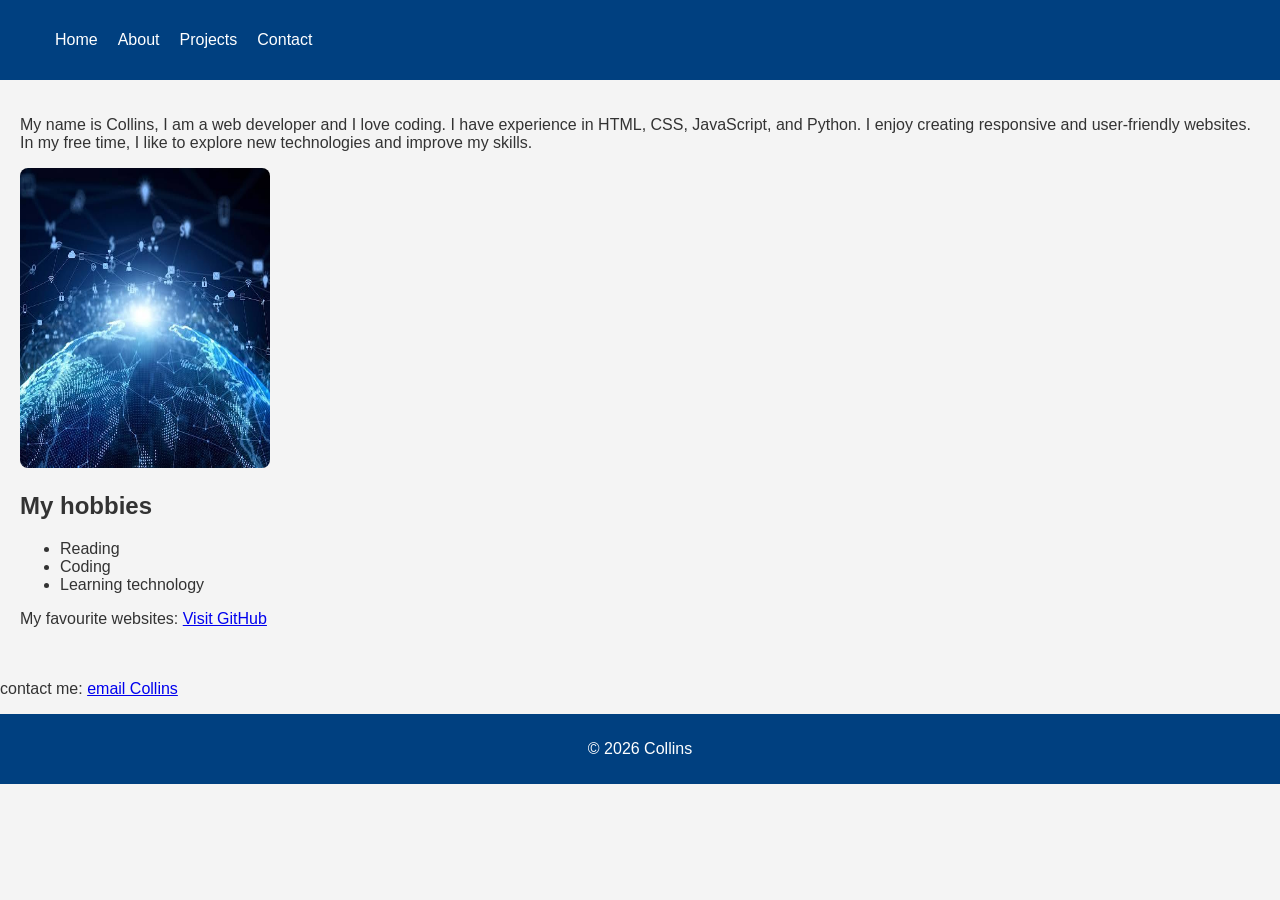
<file: index.html>
<!DOCTYPE html>
<html lang="en">
<head>
    <meta charset="UTF-8">
    <meta http-equiv="X-UA-Compatible" content="IE=edge">
    <meta name="viewport" content="width=device-width, initial-scale=1.0">
    <title>About me</title>
 </head>
 <body>
<header>
    <nav>
    <ul>
        <li><a href="index.html">Home</a></li>
        <li><a href="about.html">About</a></li>
        <li><a href="projects.html">Projects</a></li>
        <li><a href="contact.html">Contact</a></li>
    </ul>
</nav>
<link rel="stylesheet" href="style.css">
</header>
    <main>
    <p>My name is Collins, I am a web developer and I love coding. I have experience in HTML, CSS, JavaScript, and Python. I enjoy creating responsive and user-friendly websites. In my free time, I like to explore new technologies and improve my skills.</p>
<img src="images.jpeg" width="300" height="300" alt="Tech image">
<h2> My hobbies</h2>
<ul>
    <li>Reading</li>
    <li>Coding</li>
    <li>Learning technology</li>
</ul>
<p> My favourite websites:
    <a href="https://github.com">Visit GitHub</a>
</p>
</main>
<p>contact me: <a href="mailto:murangicollins444@gmail.com">email Collins</a></p>
<footer>
        <p>&copy; 2026 Collins</p>
    </footer>
</body>
</html>
</file>
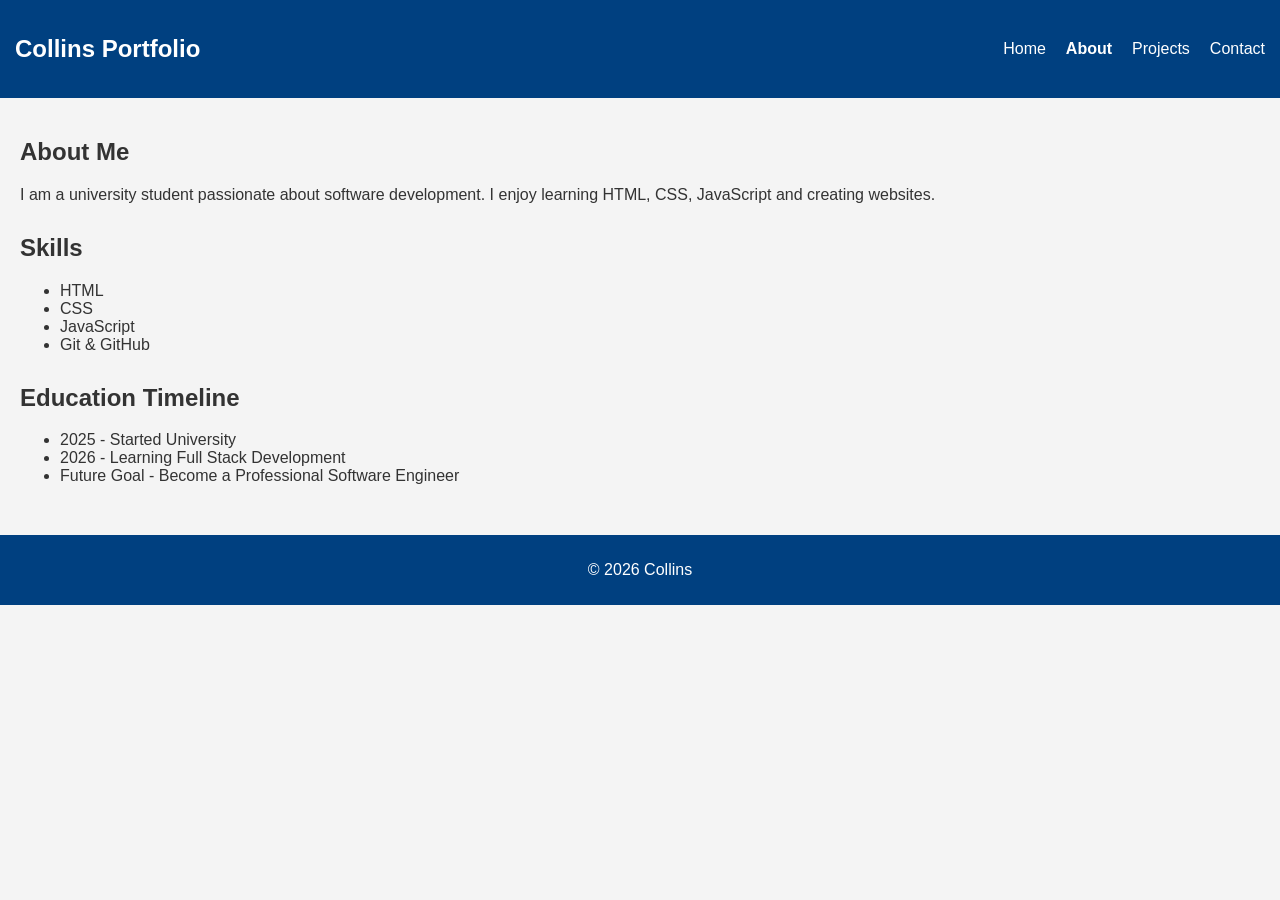
<file: about.html>
<!DOCTYPE html>
<html lang="en">
<head>

<meta charset="UTF-8">

<meta name="viewport" content="width=device-width, initial-scale=1.0">

<title>About Me</title>

<link rel="stylesheet" href="style.css">

</head>

<body>

<header>

<nav>

<h2>Collins Portfolio</h2>

<ul>

<li><a href="index.html">Home</a></li>

<li><strong><a href="about.html">About</a></strong></li>

<li><a href="projects.html">Projects</a></li>

<li><a href="contact.html">Contact</a></li>

</ul>

</nav>

</header>

<main>

<section>

<h1>About Me</h1>

<p>
I am a university student passionate about software development.
I enjoy learning HTML, CSS, JavaScript and creating websites.
</p>

</section>

<section>

<h2>Skills</h2>

<ul>

<li>HTML</li>

<li>CSS</li>

<li>JavaScript</li>

<li>Git & GitHub</li>

</ul>

</section>

<section>

<h2>Education Timeline</h2>

<ul>

<li>2025 - Started University</li>

<li>2026 - Learning Full Stack Development</li>

<li>Future Goal - Become a Professional Software Engineer</li>

</ul>

</section>

</main>

<footer>

<p>© 2026 Collins</p>

</footer>

</body>

</html>
</file>
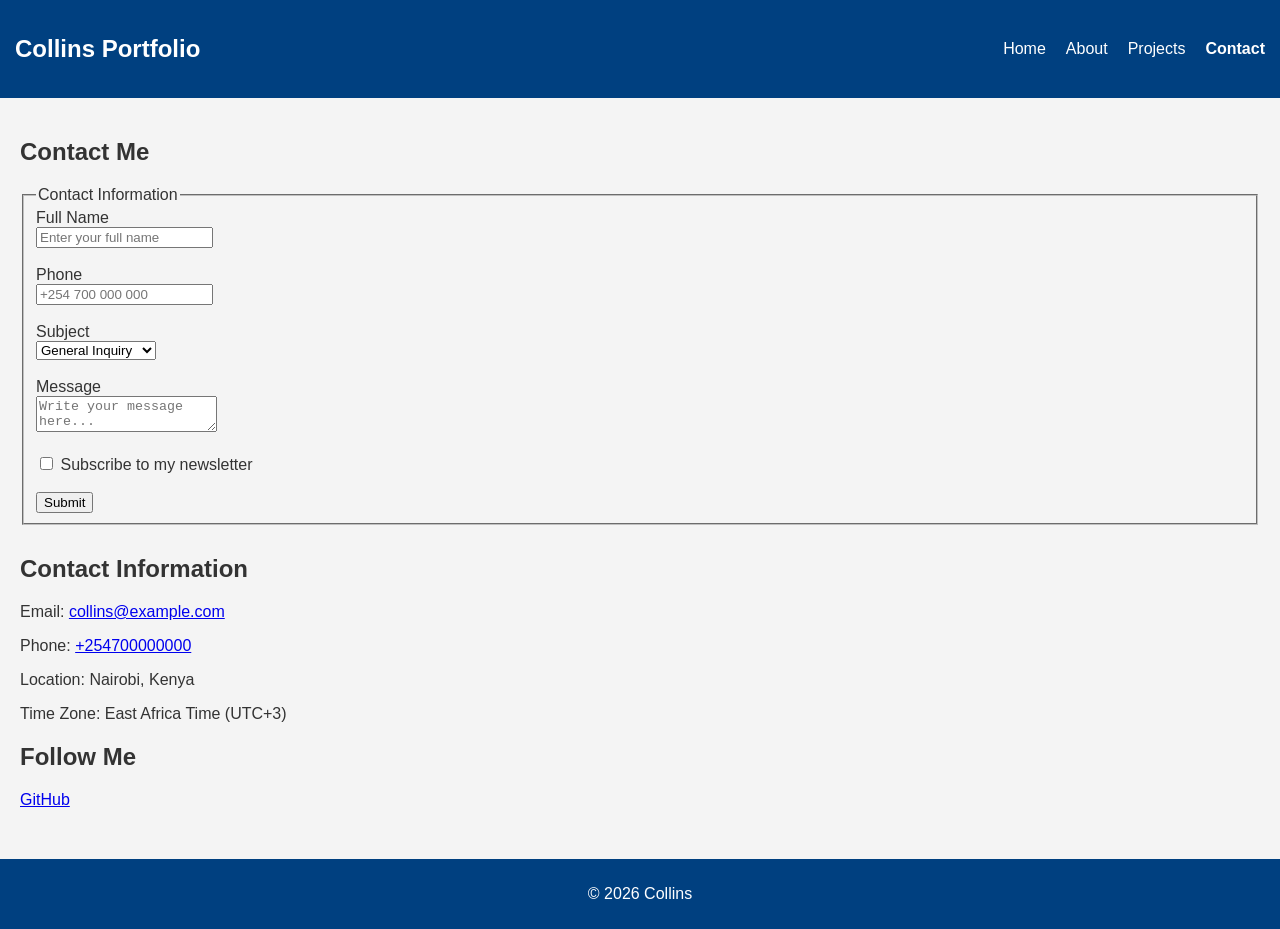
<file: contact.html>
<!DOCTYPE html>
<html lang="en">
<head>
    <meta charset="UTF-8">
    <meta name="viewport" content="width=device-width, initial-scale=1.0">
    <title>Contact Me</title>

    <link rel="stylesheet" href="style.css">
</head>

<body>

<header>
    <nav>
        <h2>Collins Portfolio</h2>

        <ul>
            <li><a href="index.html">Home</a></li>
            <li><a href="about.html">About</a></li>
            <li><a href="projects.html">Projects</a></li>
            <li><strong><a href="contact.html">Contact</a></strong></li>
        </ul>
    </nav>
</header>

<main>

<section>
    <h1>Contact Me</h1>

    <form>
        <fieldset>

            <legend>Contact Information</legend>

            <label for="fullname">Full Name</label><br>
            <input
                type="text"
                id="fullname"
                name="fullname"
                placeholder="Enter your full name"
                required>

            <br><br>

            <label for="phone">Phone</label><br>
            <input
                type="tel"
                id="phone"
                name="phone"
                placeholder="+254 700 000 000">

            <br><br>

            <label for="subject">Subject</label><br>
            <select id="subject" name="subject">
                <option>General Inquiry</option>
                <option>Project Proposal</option>
                <option>Feedback</option>
            </select>

            <br><br>

            <label for="message">Message</label><br>

            <textarea
                id="message"
                name="message"
                placeholder="Write your message here..."
                minlength="50"
                required></textarea>

            <br><br>

            <input
                type="checkbox"
                id="newsletter"
                name="newsletter">

            <label for="newsletter">
                Subscribe to my newsletter
            </label>

            <br><br>

            <button type="submit">Submit</button>

        </fieldset>
    </form>

</section>

<section>

    <h2>Contact Information</h2>

    <p>
        Email:
        <a href="mailto:collins@example.com">collins@example.com</a>
    </p>

    <p>
        Phone:
        <a href="tel:+254700000000">+254700000000</a>
    </p>

    <p>Location: Nairobi, Kenya</p>

    <p>Time Zone: East Africa Time (UTC+3)</p>

    <h2>Follow Me</h2>

    <p>
        <a href="https://github.com/kole16" target="_blank">GitHub</a>
    </p>

</section>

</main>

<footer>
    <p>© 2026 Collins</p>
</footer>

</body>
</html>
</file>
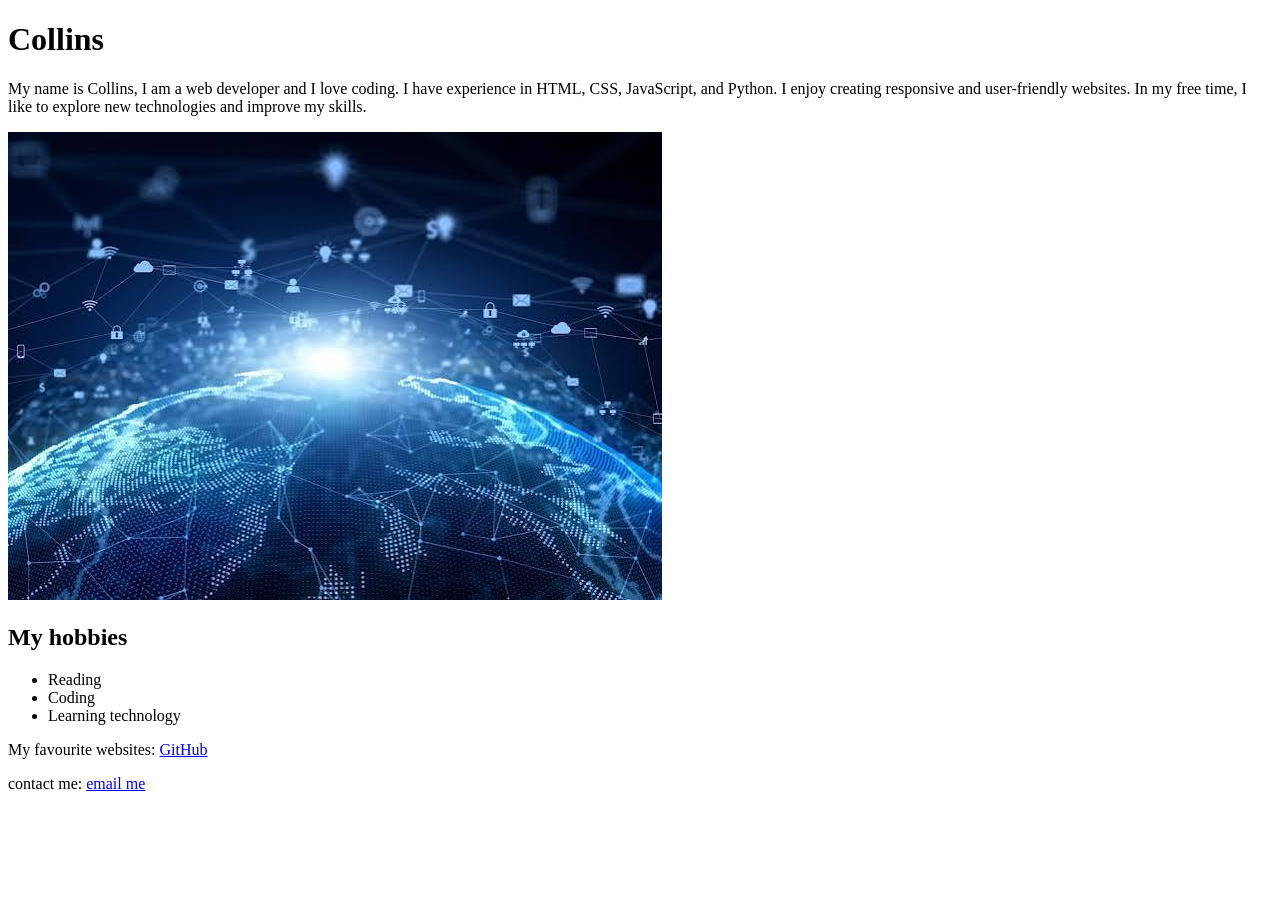
<file: index .html>
<!DOCTYPE html>
<a<html lang="en">
<head>
    <meta charset="UTF-8">
    <meta http-equiv="X-UA-Compatible" content="IE=edge">
    <meta name="viewport" content="width=device-width, initial-scale=1.0">
    <title>Document</title>
    <title>About me</title>
 </head>
 <body>
    <h1>Collins</h1>
    <p>My name is Collins, I am a web developer and I love coding. I have experience in HTML, CSS, JavaScript, and Python. I enjoy creating responsive and user-friendly websites. In my free time, I like to explore new technologies and improve my skills.</p>
<img src="images.jpeg" alt="Tech image">
<h2> My hobbies</h2>
<ul>
    <li>Reading</li>
    <li>Coding</li>
    <li>Learning technology</li>
</ul>
<p> My favourite websites:
    <a href="https://github.com">GitHub</a>
</p>
<p>contact me: <a href="mailto:murangicollins444@gmail.com">email me</a></p>
</body>
</html>
</file>
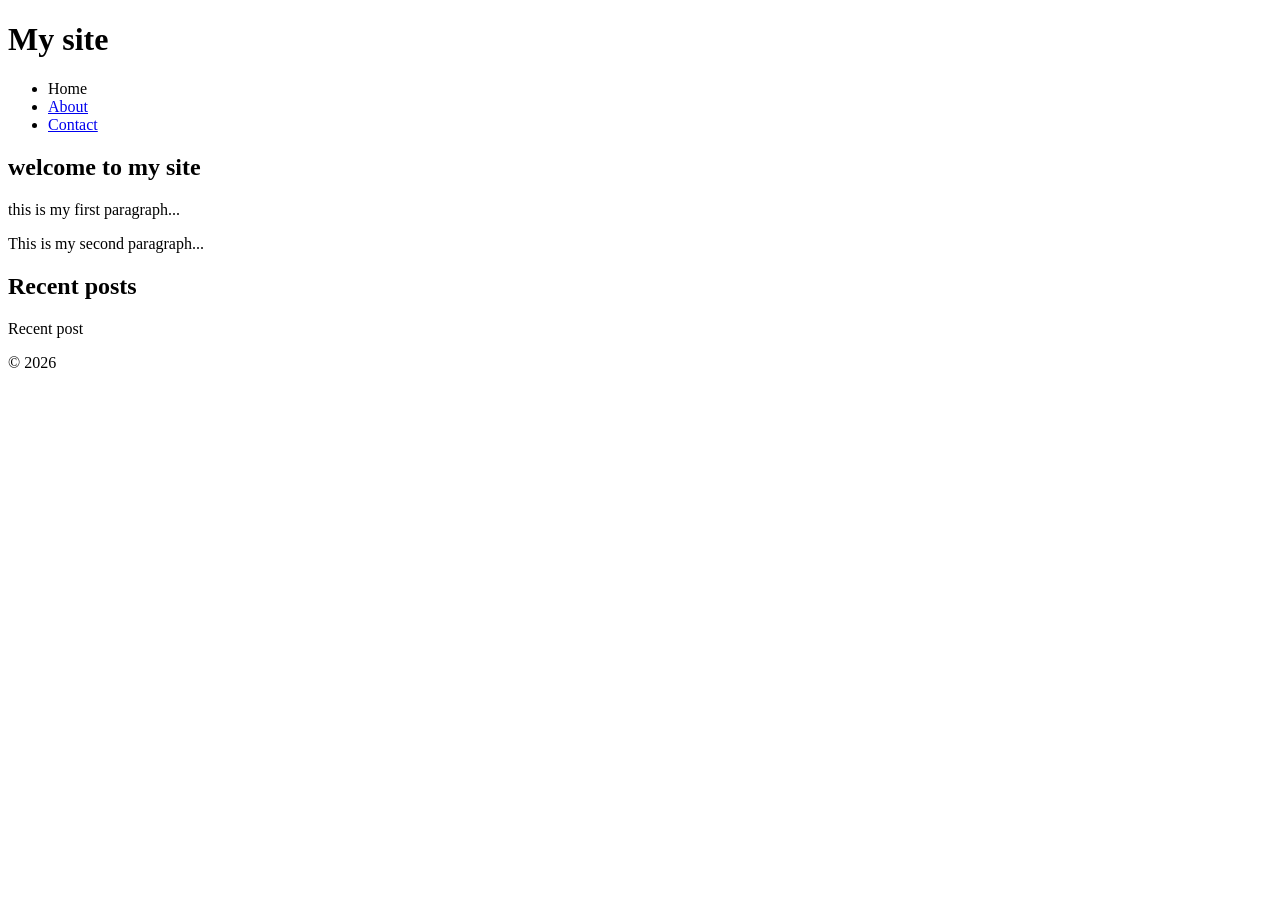
<file: semantic-conversion.html>
<!DOCTYPE html>
<html lang="en">
    <head>

    <meta charset ="UTF-8">
    <meta name="viewport" content="width=device-width", initial-scale="1.0">
    <title> Semantic HTML Conversion</title>
    </head>
    <body>
        <header>
            <h1>My site</h1>
            <nav>
                <ul>
                    <li><a href"#">Home</a></li>
                    <li><a href="#">About</a></li>
                    <li><a href="#">Contact</a></li>
                </ul>
            </nav>
        </header>
        <main>
            <article>
                <h2> welcome to my site</h2>
                <p>this is my first paragraph...</p>
                <p>This is my second paragraph...</p>
            </article>
        </main>
        <aside>
            <h2>Recent posts</h2>
            <p>Recent post</p>
        </aside>
    </body>
    <footer>
      <p>&copy; 2026</p>  
    </footer>

</html>
</file>
<file: style.css>
body {
    font-family: Arial, sans-serif;
    margin: 0;
    background-color: #f4f4f4;
    color: #333;
}

header {
    background-color: #004080;
    color: white;
    padding: 15px;
}

nav {
    display: flex;
    justify-content: space-between;
    align-items: center;
}

nav ul {
    display: flex;
    list-style: none;
    gap: 20px;
}

nav a {
    color: white;
    text-decoration: none;
}

nav a:hover {
    text-decoration: underline;
}

main {
    padding: 20px;
}

section {
    margin-bottom: 30px;
}

img {
    width: 250px;
    border-radius: 8px;
}

article {
    background: white;
    padding: 15px;
    margin-bottom: 20px;
    border-radius: 8px;
}

footer {
    background: #004080;
    color: white;
    text-align: center;
    padding: 10px;
}
article img {
    width: 300px;
    height: 200px;
    object-fit: cover;
    border-radius: 10px;
}
.gallery {
    display: grid;
    grid-template-columns: repeat(3, 1fr);
    gap: 20px;
}

.gallery img {
    width: 100%;
}
</file>
